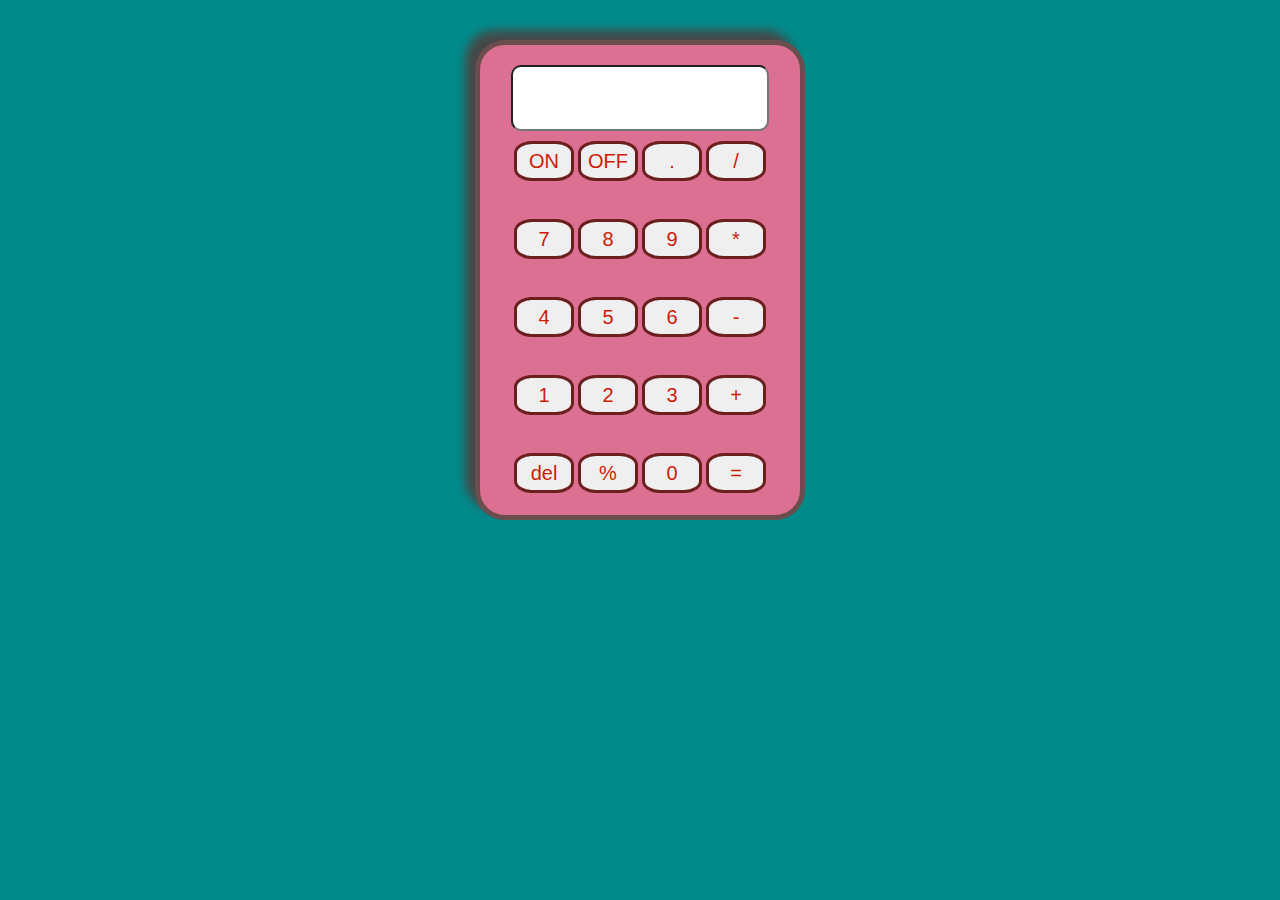
<file: calculator.html>
<!DOCTYPE html>
<html lang="en">
<head>
  <meta charset="UTF-8">
  <meta name="viewport" content="width=device-width, initial-scale=1.0">
  <link rel="stylesheet" href="style.css">
  <title>Document</title>
  
</head>
<body id="back-g">
    <div id="calcu-main">

      <form>
      <input type="text" id="screen" name="display">
      
      <div class="button-div" >
      <input type="button" value="ON" class="btn" onclick ="onFunc()">
      <input type="button" value="OFF" class="btn" onclick ="offFunc()">
      <!-- <input type="button" value="AC" class="btn" onclick = "display.value=' '"> -->
      <input type="button" value="." class="btn" onclick="display.value += '.'">
      <input type="button" value="/"  class="btn" onclick="display.value += '/'">
      </div>
      <div class="button-div" >

<input type="button" value="7" class="btn" onclick="display.value +='7'">
<input type="button" value="8"  class="btn" onclick="display.value +='8'">
<input type="button" value="9"  class="btn" onclick="display.value +='9'">
<input type="button" value="*"  class="btn" onclick="display.value +='*'">
</div>
<div class="button-div" >

<input type="button" value="4" class="btn" onclick="display.value += '4'">
<input type="button" value="5"  class="btn" onclick="display.value +='5'">
<input type="button" value="6"  class="btn" onclick="display.value +='6'">
<input type="button" value="-"  class="btn" onclick="display.value +='-'">
</div>
<div class="button-div" >

<input type="button" value="1" class="btn" onclick="display.value +='1'">
<input type="button" value="2"  class="btn" onclick="display.value +='2'">
<input type="button" value="3"  class="btn" onclick="display.value +='3'">
<input type="button" value="+"  class="btn" onclick="display.value +='+'">
</div>
<div class="button-div" >
  <input type="button" value="del" class="btn" onclick="display.value =display.value.slice(0,-1)">
<input type="button" value="%" class="btn" onclick="display.value +='%'">
<!-- <input type="button" value="00"  class="btn" onclick="display.value +='00'"> -->
<input type="button" value="0"  class="btn" onclick="display.value +='0'">
<input type="button" value="="  class="btn" onclick="display.value = eval(display.value)">
</div>
      </form>
    </div>
  <script src="index.js"></script>
</body>
</html>
</file>
<file: style.css>
/* body{
  height: 100%;
  width: 100%;
  background:white;} */
 
  



 
#back-g{
background:darkcyan;
justify-content: center;
align-items: center;
display: flex;
margin-top: 40px;
/* box-shadow: 10px 10px 10px rgba(14, 7, 7, 0.6); */

}  
  

#screen{
  height: 60px;
  width: 250px;
  color: rgb(199, 57, 24);
  text-align: right;
  margin: 10px;
border-radius: 10px;
font-size: 30px;

/* box-shadow: 10px 10px 10px rgba(14, 7, 7, 0.5); */
}
.button-div{
  width:auto ;
   height: 70px;
margin-bottom: 8px;
}
.btn{
  width: 60px;
  height: 40px;
  border-radius: 30%;
  /* box-shadow: 10px 10px 10px rgba(14, 7, 7, 0.6); */
  font-size: 20px;
  color: rgb(207, 26, 6);
  border: rgb(107, 31, 31) solid;
}
#calcu-main{
  background:palevioletred ;
  width: 300px;
  height: 450px;
  /* margin: center; */
  display: flex;
  text-align: center;
  justify-content: center;
  /* align-items: center; */
  border: rgb(108, 77, 77) solid 5px;
  border-radius: 30px;
  padding: 10px;

  box-shadow: -10px -10px 10px rgba(116, 28, 28, 0.6);
}
.btn:hover{
  background:rgb(27, 171, 214);
}
.btn:active{
  background: rgb(95, 222, 95);
}
</file>
